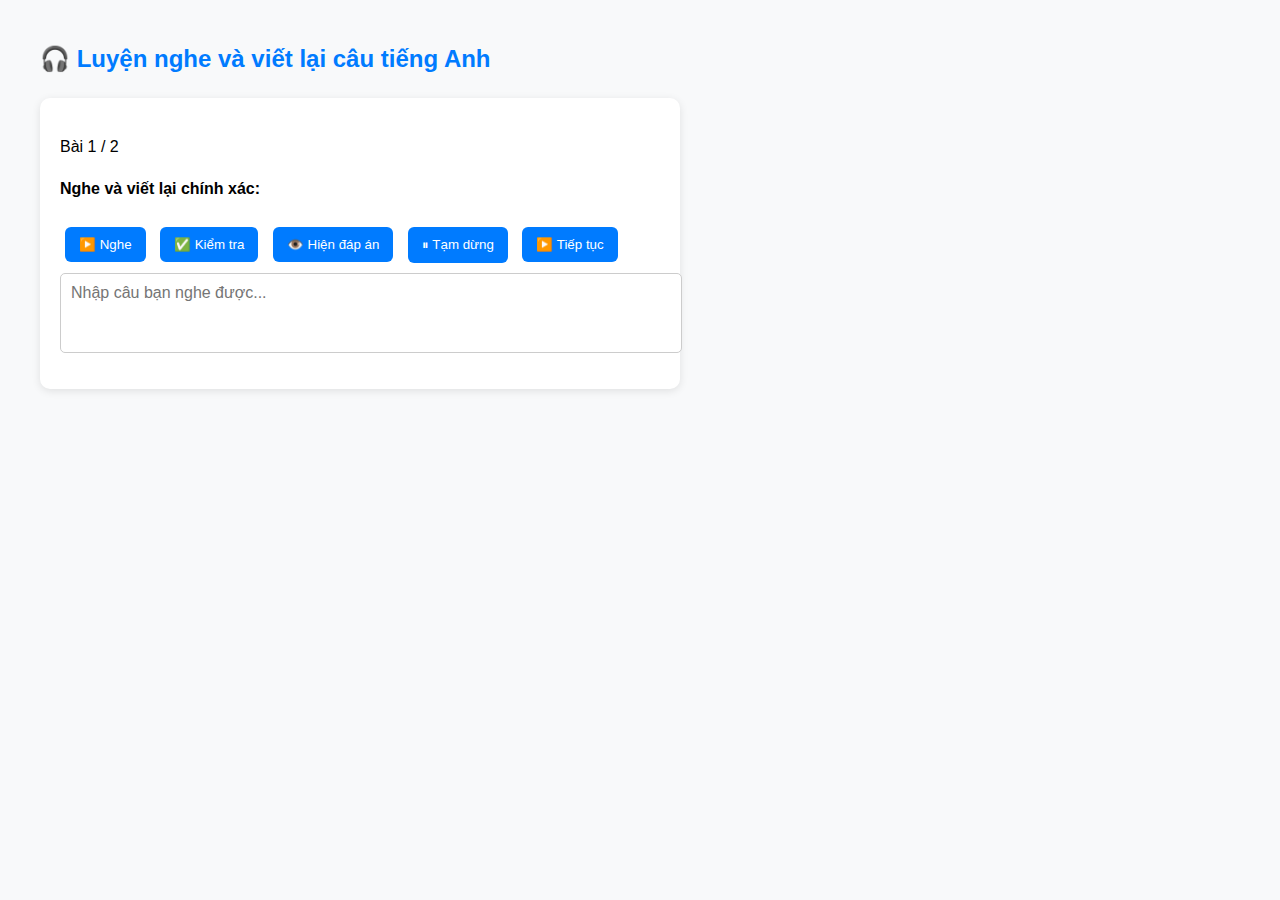
<file: quizz2.html>
<!DOCTYPE html>
<html lang="en">
  <head>
    <meta charset="UTF-8" />
    <title>🎧 Listening Dictation Practice</title>
    <style>
      body {
        font-family: Arial, sans-serif;
        margin: 40px;
        line-height: 1.6;
        background: #f8f9fa;
      }
      h2 {
        color: #007bff;
      }
      .question-block {
        background: #fff;
        padding: 20px;
        border-radius: 10px;
        box-shadow: 0 2px 8px rgba(0, 0, 0, 0.1);
        max-width: 600px;
      }
      input {
        width: 100%;
        padding: 10px;
        font-size: 16px;
        border: 1px solid #ccc;
        border-radius: 5px;
        padding-bottom: 50px;
        white-space: nowrap;
      }
      button {
        margin: 10px 5px;
        padding: 10px 14px;
        border: none;
        border-radius: 6px;
        background: #007bff;
        color: white;
        cursor: pointer;
      }
      button:hover {
        background: #0056b3;
      }
      .correct {
        color: green;
        font-weight: bold;
      }
      .wrong {
        color: red;
        font-weight: bold;
      }
      .answer {
        background: #f1f1f1;
        padding: 8px;
        border-radius: 6px;
        margin-top: 10px;
        display: none;
      }
    </style>
  </head>
  <body>
    <h2>🎧 Luyện nghe và viết lại câu tiếng Anh</h2>
    <div class="question-block">
      <p id="progress">Bài 1 / 1</p>
      <p><b>Nghe và viết lại chính xác:</b></p>
      <button id="play-btn">▶️ Nghe</button>
      <button id="check-btn">✅ Kiểm tra</button>
      <button id="show-answer-btn">👁️ Hiện đáp án</button>
      <button id="pause-btn">⏸ Tạm dừng</button>
      <button id="resume-btn">▶️ Tiếp tục</button>

      <input
        type="text"
        id="answer-input"
        placeholder="Nhập câu bạn nghe được..."
      />
      <p id="result"></p>
      <p class="answer" id="correct-answer"></p>
    </div>

    <script>
      let questions = [];
      let currentIndex = 0;
      let voices = [];
      let currentUtterance = null;

      // --- LẤY GIỌNG ---
      function loadVoices() {
        voices = window.speechSynthesis.getVoices();
        if (!voices.length) {
          window.speechSynthesis.onvoiceschanged = () => {
            voices = window.speechSynthesis.getVoices();
            console.log(
              "✅ Voices loaded:",
              voices.map((v) => v.name)
            );
          };
        }
      }

      // --- LOAD DỮ LIỆU ---
      async function loadQuestions() {
        try {
          const res = await fetch("reading.json");
          const data = await res.json();
          questions = Array.isArray(data) ? data : [data];
          showQuestion();
        } catch (err) {
          console.error("❌ Lỗi tải reading.json:", err);
        }
      }

      // --- HIỂN THỊ BÀI ---
      function showQuestion() {
        if (currentIndex >= questions.length) {
          document.querySelector(
            ".question-block"
          ).innerHTML = `<h3>🎉 Bạn đã hoàn thành tất cả bài!</h3>`;
          return;
        }

        document.getElementById("progress").innerText = `Bài ${
          currentIndex + 1
        } / ${questions.length}`;
        document.getElementById("answer-input").value = "";
        document.getElementById("result").innerText = "";
        document.getElementById("correct-answer").style.display = "none";
      }

      // --- ĐỌC CÂU ---
      function speakText(text) {
        if (!text) return;
        const utterance = new SpeechSynthesisUtterance(text);
        utterance.lang = "en-US";
        utterance.rate = 0.85;
        utterance.pitch = 1;
        const voice = voices.find((v) => v.lang === "en-US") || voices[0];
        if (voice) utterance.voice = voice;
        window.speechSynthesis.cancel();
        window.speechSynthesis.speak(utterance);
      }

      // --- KIỂM TRA CÂU TRẢ LỜI ---
      function checkAnswer() {
        const input = document
          .getElementById("answer-input")
          .value.trim()
          .toLowerCase();
        const correct = questions[currentIndex].question.trim().toLowerCase();
        const result = document.getElementById("result");
        const answerBox = document.getElementById("correct-answer");

        if (input === correct) {
          result.innerHTML =
            "✅ Chính xác! Tự động chuyển sang bài tiếp theo...";
          result.className = "correct";
          setTimeout(() => {
            currentIndex++;
            showQuestion();
          }, 2000);
        } else {
          result.innerHTML = "❌ Sai rồi! Hãy nghe lại và thử lại.";
          result.className = "wrong";
          answerBox.style.display = "none";
        }
      }

      // --- HIỆN ĐÁP ÁN ---
      function showAnswer() {
        const correct = questions[currentIndex].question;
        const box = document.getElementById("correct-answer");
        box.innerText = "Đáp án: " + correct;
        box.style.display = "block";
         setTimeout(() => {
            currentIndex++;
            showQuestion();
          }, 2000);
      }

      // --- GẮN NÚT ---
      document.getElementById("play-btn").addEventListener("click", () => {
        const q = questions[currentIndex];
        speakText(q.question);
      });
      document
        .getElementById("check-btn")
        .addEventListener("click", checkAnswer);
      document
        .getElementById("show-answer-btn")
        .addEventListener("click", showAnswer);
      function pauseSpeaking() {
        if (window.speechSynthesis.speaking && !window.speechSynthesis.paused) {
          window.speechSynthesis.pause();
          console.log("⏸ Đã tạm dừng");
        }
      }

      function resumeSpeaking() {
        if (window.speechSynthesis.paused) {
          window.speechSynthesis.resume();
          console.log("▶️ Tiếp tục đọc");
        }
      }
      document
        .getElementById("pause-btn")
        .addEventListener("click", pauseSpeaking);
      document
        .getElementById("resume-btn")
        .addEventListener("click", resumeSpeaking);

      // --- KHỞI CHẠY ---
      loadVoices();
      loadQuestions();
    </script>
  </body>
</html>
</file>
